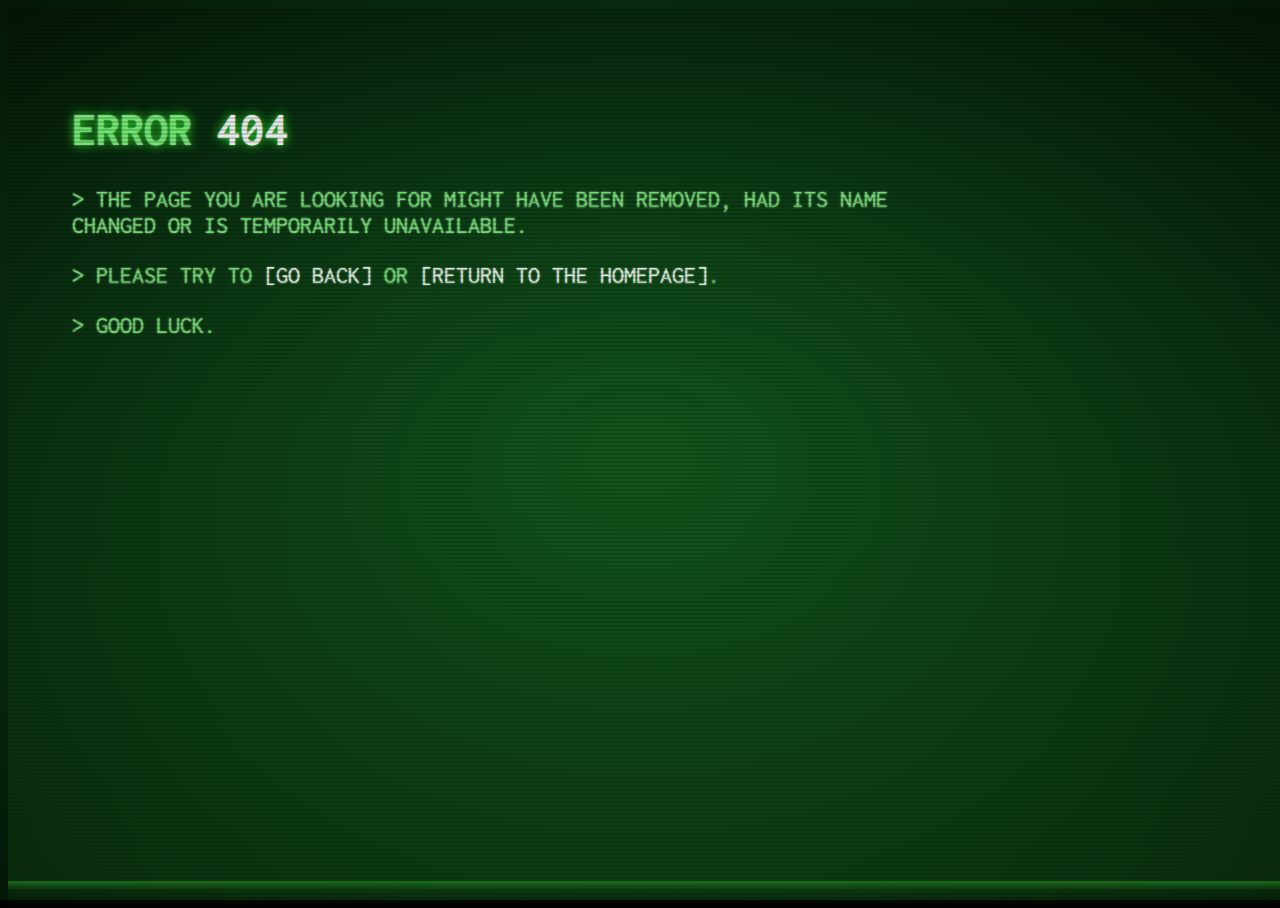
<file: cha/index.html>
<!doctype html>

<html>
<head>
    <title>Nothing Here!</title>
    <style type="text/css">
        @import 'https://fonts.googleapis.com/css?family=Inconsolata';

        html {
            min-height: 100%;
        }

        body {
            box-sizing: border-box;
            height: 100%;
            background-color: #000000;
            background-image: radial-gradient(#11581E, #041607), url("https://media.giphy.com/media/oEI9uBYSzLpBK/giphy.gif");
            background-repeat: no-repeat;
            background-size: cover;
            font-family: 'Inconsolata', Helvetica, sans-serif;
            font-size: 1.5rem;
            color: rgba(128, 255, 128, 0.8);
            text-shadow: 0 0 1ex rgba(51, 255, 51, 1), 0 0 2px rgba(255, 255, 255, 0.8);
        }

        .noise {
            pointer-events: none;
            position: absolute;
            width: 100%;
            height: 100%;
            background-image: url("https://media.giphy.com/media/oEI9uBYSzLpBK/giphy.gif");
            background-repeat: no-repeat;
            background-size: cover;
            z-index: -1;
            opacity: .02;
        }

        .overlay {
            pointer-events: none;
            position: absolute;
            width: 100%;
            height: 100%;
            background: repeating-linear-gradient( 180deg, rgba(0, 0, 0, 0) 0, rgba(0, 0, 0, 0.3) 50%, rgba(0, 0, 0, 0) 100%);
            background-size: auto 4px;
            z-index: 1;
        }

            .overlay::before {
                content: "";
                pointer-events: none;
                position: absolute;
                display: block;
                top: 0;
                left: 0;
                right: 0;
                bottom: 0;
                width: 100%;
                height: 100%;
                background-image: linear-gradient( 0deg, transparent 0%, rgba(32, 128, 32, 0.2) 2%, rgba(32, 128, 32, 0.8) 3%, rgba(32, 128, 32, 0.2) 3%, transparent 100%);
                background-repeat: no-repeat;
                animation: scan 7.5s linear 0s infinite;
            }

        @keyframes scan {
            0% {
                background-position: 0 -100vh;
            }

            35%, 100% {
                background-position: 0 100vh;
            }
        }

        .terminal {
            box-sizing: inherit;
            position: absolute;
            height: 100%;
            width: 1000px;
            max-width: 100%;
            padding: 4rem;
            text-transform: uppercase;
        }

        .output {
            color: rgba(128, 255, 128, 0.8);
            text-shadow: 0 0 1px rgba(51, 255, 51, 0.4), 0 0 2px rgba(255, 255, 255, 0.8);
        }

            .output::before {
                content: "> ";
            }

        /*
        .input {
          color: rgba(192, 255, 192, 0.8);
          text-shadow:
              0 0 1px rgba(51, 255, 51, 0.4),
              0 0 2px rgba(255, 255, 255, 0.8);
        }

        .input::before {
          content: "$ ";
        }
        */

        a {
            color: #fff;
            text-decoration: none;
        }

            a::before {
                content: "[";
            }

            a::after {
                content: "]";
            }

        .errorcode {
            color: white;
        }
    </style>
</head>
<body>
    <div class="noise"></div>
    <div class="overlay"></div>
    <div class="terminal">
        <h1>
            Error
            <span class="errorcode">404</span>
        </h1>
        <p class="output">The page you are looking for might have been removed, had its name changed or is temporarily unavailable.</p>
        <p class="output">
            Please try to
            <a href="javascript:history.back()">go back</a> or
            <a href="https://worldlivetv.github.io/">return to the homepage</a>.
        </p>
        <p class="output">Good luck.</p>
    </div>
</body>
</html>
</file>
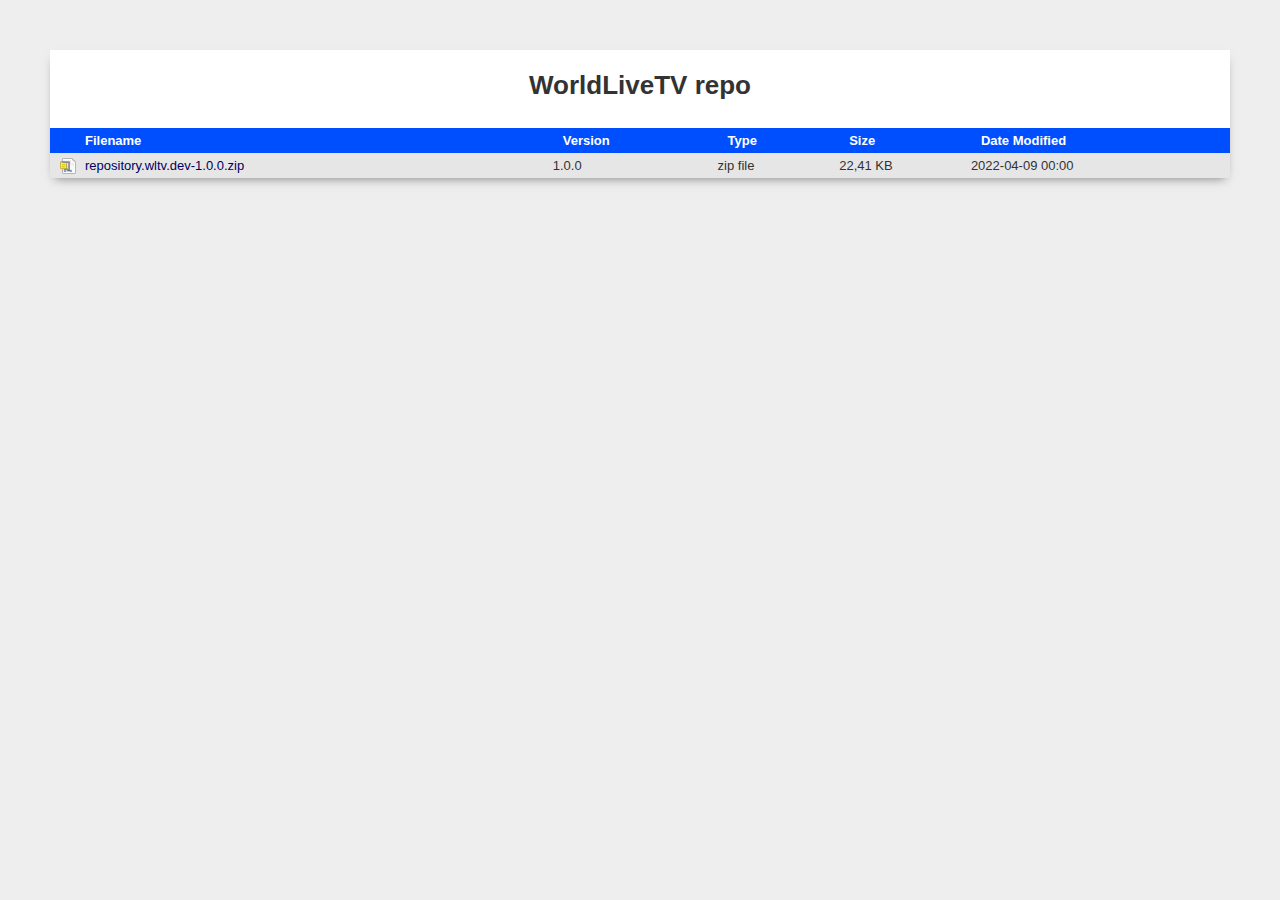
<file: repo_dev/index.html>
<!DOCTYPE html>

<html>
<head>
    <meta charset="UTF-8">
    <link rel="shortcut icon" href="/favicon.ico">
    <title>WorldLiveTV repo</title>
    <style>
* {padding: 0;margin: 0;} body {color: #333;font-family: Verdana,Geneva,Tahoma,sans-serif;font-size: 13px;padding: 50px;background: #eee;} #container {box-shadow: 0 5px 10px -5px rgba(0,0,0,.5);position: relative;background: #fff;} 
h1 {text-align: center;padding: 20px 0 12px 0;margin: 0;} h2 {font-size: 16px;text-align: center;padding: 0 0 12px 0;} table {background-color: #f3f3f3;border-collapse: collapse;width: 100%;margin: 15px 0;}
th {background-color: #004fff;color: #fff;cursor: pointer;padding: 5px 10px;} th small {font-size: 9px;} td, th {text-align: left;} a {text-decoration: none;} td a {color: #00005f;display: block;padding: 5px 10px;}
th a {padding-left: 0;} th:first-of-type {padding-left: 35px;} td:not(:first-of-type) a {background-image: none !important;} tr:nth-of-type(odd) {background-color: #e6e6e6;} tr:hover td {background-color: #cacaca;} tr:hover td a {color: #000;} 

        td:first-of-type a {
            background: url('[data-uri]') no-repeat 10px 50%;
            padding-left: 35px;
        }

        table tr td:first-of-type a[href$=".gif"], table tr td:first-of-type a[href$=".jpeg"], table tr td:first-of-type a[href$=".jpg"], table tr td:first-of-type a[href$=".png"], table tr td:first-of-type a[href$=".svg"] {
            background-image: url('[data-uri]');
        }

        table tr td:first-of-type a[href$=".zip"] {
            background-image: url('[data-uri]');
        }

        table tr td:first-of-type a[href$=".css"] {
            background: url('[data-uri]');
        }

        table tr td:first-of-type a[href$=".doc"], table tr td:first-of-type a[href$=".docx"], table tr td:first-of-type a[href$=".pps"], table tr td:first-of-type a[href$=".ppsx"], table tr td:first-of-type a[href$=".ppt"], table tr td:first-of-type a[href$=".pptx"], table tr td:first-of-type a[href$=".xls"], table tr td:first-of-type a[href$=".xlsx"] {
            background-image: url('[data-uri]');
        }

        table tr td:first-of-type a[href$=".avi"], table tr td:first-of-type a[href$=".m4a"], table tr td:first-of-type a[href$=".mov"], table tr td:first-of-type a[href$=".mp4"], table tr td:first-of-type a[href$=".wmv"] {
            background-image: url('[data-uri]');
        }

        table tr td:first-of-type a[href$=".aac"], table tr td:first-of-type a[href$=".mp3"], table tr td:first-of-type a[href$=".ogg"], table tr td:first-of-type a[href$=".wma"] {
            background-image: url('[data-uri]');
        }

        table tr td:first-of-type a[href$=".htm"], table tr td:first-of-type a[href$=".html"], table tr td:first-of-type a[href$=".xml"] {
            background-image: url('[data-uri]');
        }

        table tr td:first-of-type a[href$=".php"] {
            background-image: url('[data-uri]');
        }

        table tr td:first-of-type a[href$=".js"] {
            background-image: url('[data-uri]');
        }

        table tr.dir td:first-of-type a {
            background-image: url('[data-uri]');
        }
    </style>
</head>
<body>
    <div id="container">
        <h1>WorldLiveTV repo</h1>
        <table class="sortable">
            <thead><tr><th>Filename</th><th>Version</th><th>Type</th><th>Size</th><th>Date Modified</th></tr></thead>
            <tbody>
                <tr>
    <td><a href="repository.wltv.dev-1.0.0.zip">repository.wltv.dev-1.0.0.zip</a></td>
    <td>1.0.0</td>
    <td>zip file</td>
    <td>22,41 KB</td>
    <td>2022-04-09 00:00</td>
</tr>

            </tbody>
        </table>
    </div>
</body>
</html>
</file>
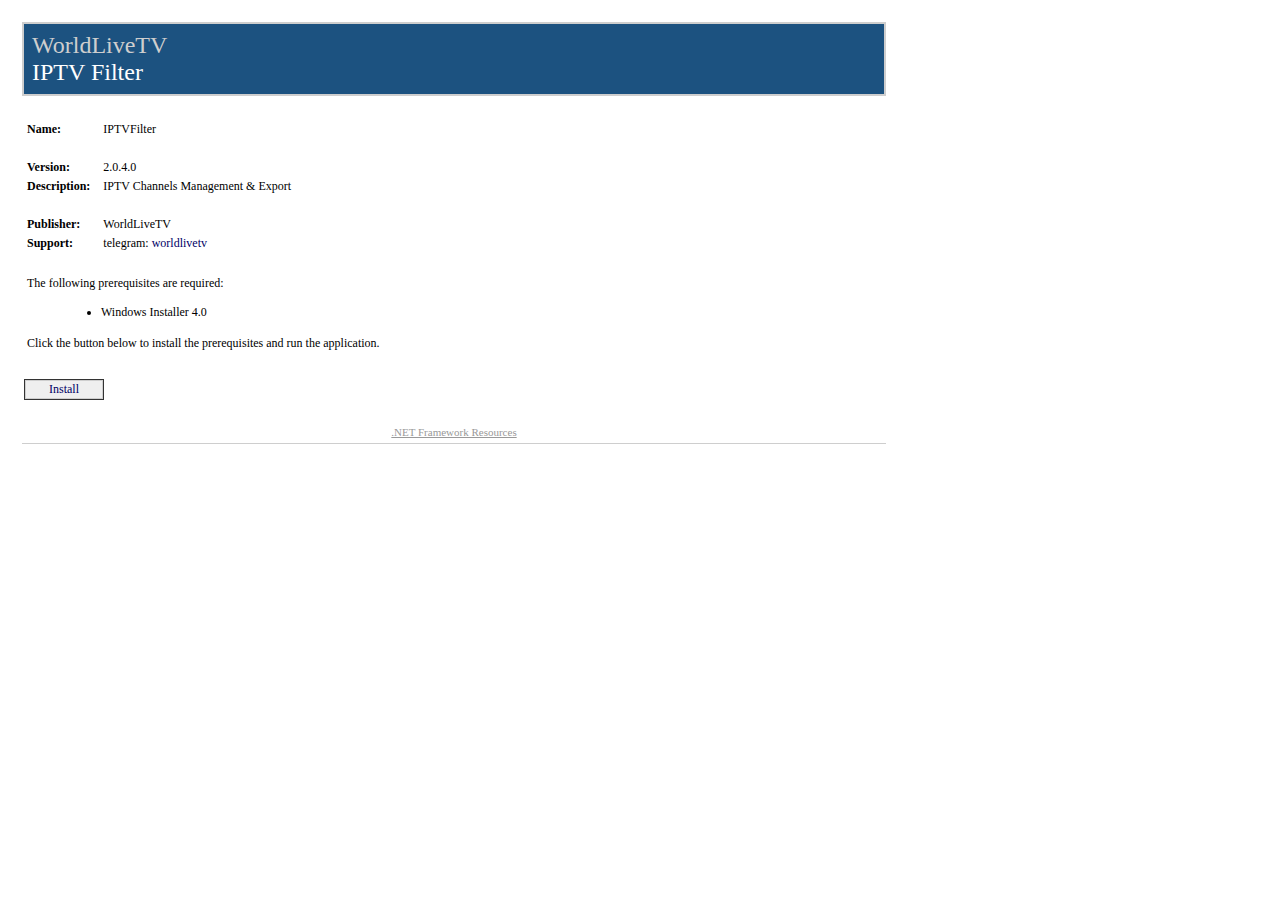
<file: iptvfilter/Setup.htm>
<html>
<head>
    <title>IPTV Filter</title>
    <meta http-equiv="Content-Type" content="text/html; charset=utf-8" />
    <style type="text/css">
        <!--
        BODY {
            margin-top: 20px;
            margin-left: 20px;
            margin-right: 20px;
            color: #000000;
            font-family: Tahoma;
            background-color: white;
        }

        A:link {
            font-weight: normal;
            color: #000066;
            text-decoration: none;
        }

        A:visited {
            font-weight: normal;
            color: #000066;
            text-decoration: none;
        }

        A:active {
            font-weight: normal;
            text-decoration: none;
        }

        A:hover {
            font-weight: normal;
            color: #FF6600;
            text-decoration: none;
        }

        P {
            margin-top: 0px;
            margin-bottom: 12px;
            color: #000000;
            font-family: Tahoma;
        }

        PRE {
            border-right: #f0f0e0 1px solid;
            padding-right: 5px;
            border-top: #f0f0e0 1px solid;
            margin-top: -5px;
            padding-left: 5px;
            font-size: x-small;
            padding-bottom: 5px;
            border-left: #f0f0e0 1px solid;
            padding-top: 5px;
            border-bottom: #f0f0e0 1px solid;
            font-family: Courier New;
            background-color: #e5e5cc;
        }

        TD {
            font-size: 12px;
            color: #000000;
            font-family: Tahoma;
        }

        H2 {
            border-top: #003366 1px solid;
            margin-top: 25px;
            font-weight: bold;
            font-size: 1.5em;
            margin-bottom: 10px;
            margin-left: -15px;
            color: #003366;
        }

        H3 {
            margin-top: 10px;
            font-size: 1.1em;
            margin-bottom: 10px;
            margin-left: -15px;
            color: #000000;
        }

        UL {
            margin-top: 10px;
            margin-left: 20px;
        }

        OL {
            margin-top: 10px;
            margin-left: 20px;
        }

        LI {
            margin-top: 10px;
            color: #000000;
        }

        FONT.value {
            font-weight: bold;
            color: darkblue;
        }

        FONT.key {
            font-weight: bold;
            color: darkgreen;
        }

        .divTag {
            border: 1px;
            border-style: solid;
            background-color: #FFFFFF;
            text-decoration: none;
            height: auto;
            width: auto;
            background-color: #cecece;
        }

        .BannerColumn {
            background-color: #000000;
        }

        .Banner {
            border: 0;
            padding: 0;
            height: 8px;
            margin-top: 0px;
            color: #ffffff;
            filter: progid:DXImageTransform.Microsoft.Gradient(GradientType=1,StartColorStr='#1c5280',EndColorStr='#FFFFFF');
        }

        .BannerTextCompany {
            font: bold;
            font-size: 18pt;
            color: #cecece;
            font-family: Tahoma;
            height: 0px;
            margin-top: 0;
            margin-left: 8px;
            margin-bottom: 0;
            padding: 0px;
            white-space: nowrap;
            filter: progid:DXImageTransform.Microsoft.dropshadow(OffX=2,OffY=2,Color='black',Positive='true');
        }

        .BannerTextApplication {
            font: bold;
            font-size: 18pt;
            font-family: Tahoma;
            height: 0px;
            margin-top: 0;
            margin-left: 8px;
            margin-bottom: 0;
            padding: 0px;
            white-space: nowrap;
            filter: progid:DXImageTransform.Microsoft.dropshadow(OffX=2,OffY=2,Color='black',Positive='true');
        }

        .BannerText {
            font: bold;
            font-size: 18pt;
            font-family: Tahoma;
            height: 0px;
            margin-top: 0;
            margin-left: 8px;
            margin-bottom: 0;
            padding: 0px;
            filter: progid:DXImageTransform.Microsoft.dropshadow(OffX=2,OffY=2,Color='black',Positive='true');
        }

        .BannerSubhead {
            border: 0;
            padding: 0;
            height: 16px;
            margin-top: 0px;
            margin-left: 10px;
            color: #ffffff;
            filter: progid:DXImageTransform.Microsoft.Gradient(GradientType=1,StartColorStr='#4B3E1A',EndColorStr='#FFFFFF');
        }

        .BannerSubheadText {
            font: bold;
            height: 11px;
            font-size: 11px;
            font-family: Tahoma;
            margin-top: 1px;
            margin-left: 10px;
            filter: progid:DXImageTransform.Microsoft.dropshadow(OffX=2,OffY=2,Color='black',Positive='true');
        }

        .FooterRule {
            border: 0;
            padding: 0;
            height: 1px;
            margin: 0px;
            color: #ffffff;
            filter: progid:DXImageTransform.Microsoft.Gradient(GradientType=1,StartColorStr='#4B3E1A',EndColorStr='#FFFFFF');
        }

        .FooterText {
            font-size: 11px;
            font-weight: normal;
            text-decoration: none;
            font-family: Tahoma;
            margin-top: 10px;
            margin-left: 0px;
            margin-bottom: 2px;
            padding: 0px;
            color: #999999;
            white-space: nowrap;
        }

            .FooterText A:link {
                font-weight: normal;
                color: #999999;
                text-decoration: underline;
            }

            .FooterText A:visited {
                font-weight: normal;
                color: #999999;
                text-decoration: underline;
            }

            .FooterText A:active {
                font-weight: normal;
                color: #999999;
                text-decoration: underline;
            }

            .FooterText A:hover {
                font-weight: normal;
                color: #FF6600;
                text-decoration: underline;
            }

        .ClickOnceInfoText {
            font-size: 11px;
            font-weight: normal;
            text-decoration: none;
            font-family: Tahoma;
            margin-top: 0;
            margin-right: 2px;
            margin-bottom: 0;
            padding: 0px;
            color: #000000;
        }

        .InstallTextStyle {
            font: bold;
            font-size: 14pt;
            font-family: Tahoma;
            a: #FF0000;
            text-decoration: None;
        }

        .DetailsStyle {
            margin-left: 30px;
        }

        .ItemStyle {
            margin-left: -15px;
            font-weight: bold;
        }

        .StartColorStr {
            background-color: #4B3E1A;
        }

        .JustThisApp A:link {
            font-weight: normal;
            color: #000066;
            text-decoration: underline;
        }

        .JustThisApp A:visited {
            font-weight: normal;
            color: #000066;
            text-decoration: underline;
        }

        .JustThisApp A:active {
            font-weight: normal;
            text-decoration: underline;
        }

        .JustThisApp A:hover {
            font-weight: normal;
            color: #FF6600;
            text-decoration: underline;
        }
        -->
    </style>
</head>

<body>
    <table width="70%" cellpadding="0" cellspacing="2" border="0">
        <tr>
            <td>
                <table cellpadding="2" cellspacing="0" border="0" bgcolor="#cecece" width="100%">
                    <tr>
                        <td>
                            <table bgcolor="#1c5280" width="100%" cellpadding="0" cellspacing="0" border="0">
                                <tr><td class="Banner" /></tr>
                                <tr><td class="Banner"><span class="BannerTextCompany">WorldLiveTV</span></td></tr>
                                <tr><td class="Banner"><span class="BannerTextApplication">IPTV Filter</span></td></tr>
                                <tr><td class="Banner" align="RIGHT" /></tr>
                            </table>
                        </td>
                    </tr>
                </table>
            </td>
        </tr>
        <tr>
            <td align="LEFT">
                <table cellpadding="2" cellspacing="0" border="0" width="540">
                    <tr>
                        <td width="496">
                            <table>
                                <tr><td colspan="3">&nbsp;</td></tr>
                                <tr>
                                    <td><b>Name:</b></td>
                                    <td width="5"><spacer type="block" width="10" /></td>
                                    <td>IPTVFilter</td>
                                </tr>
                                <tr><td colspan="3">&nbsp;</td></tr>
                                <tr>
                                    <td><b>Version:</b></td>
                                    <td width="5"><spacer type="block" width="10" /></td>
                                    <td>2.0.4.0 </td>
                                </tr>
                                <tr>
                                    <td><b>Description:</b></td>
                                    <td width="5"><spacer type="block" width="10" /></td>
                                    <td>IPTV Channels Management & Export</td>
                                </tr>
                                <tr><td colspan="3">&nbsp;</td></tr>
                                <tr><td><b>Publisher:</b></td><td width="5"><spacer type="block" width="10" /></td><td>WorldLiveTV</td></tr>
                                <tr><td><b>Support:</b></td><td width="5"><spacer type="block" width="10" /></td><td>telegram: <a href="https://t.me/kodilivetv">worldlivetv</a></td></tr>
                                <tr><td colspan="3">&nbsp;</td></tr>
                            </table>
                            <table id="BootstrapperSection" border="0">
                                <tr><td colspan="2">The following prerequisites are required:</td></tr>
                                <tr>
                                    <td width="10">&nbsp;</td>
                                    <td>
                                        <ul>
                                            <li>Windows Installer 4.0</li>
                                            
                                        </ul>
                                    </td>
                                </tr>
                                <tr>
                                    <!--<td colspan="2">
                                        If these components are already installed, you can
                                        <span class="JustThisApp"><a href="Setup.msi">launch</a></span>
                                        the application now. Otherwise, click the button below to install the prerequisites and run the application.
                                    </td>-->
                                    <td colspan="2">
                                        Click the button below to install the prerequisites and run the application.
                                    </td>
                                </tr>
                                <tr><td colspan="2">&nbsp;</td></tr>
                            </table>
                        </td>
                    </tr>
                </table>
            </td>
        </tr>
        <tr>
            <td align="LEFT">
                <table cellpadding="2" cellspacing="0" border="0" width="540" style="cursor:pointer" onclick="window.navigate(InstallButton.href)">
                    <tr>
                        <td align="LEFT">
                            <table cellpadding="1" bgcolor="#333333" cellspacing="0" border="0">
                                <tr>
                                    <td>
                                        <table cellpadding="1" bgcolor="#cecece" cellspacing="0" border="0">
                                            <tr>
                                                <td>
                                                    <table cellpadding="1" bgcolor="#efefef" cellspacing="0" border="0">
                                                        <tr>
                                                            <td width="20"><spacer type="block" width="20" height="1" /></td>
                                                            <td><a id="InstallButton" href="SetupIPTVFilter.msi">Install</a></td>
                                                            <td width="20"><spacer type="block" width="20" height="1" /></td>
                                                        </tr>
                                                    </table>
                                                </td>
                                            </tr>
                                        </table>
                                    </td>
                                </tr>
                            </table>
                        </td>
                        <td width="15%" align="right" />
                    </tr>
                </table>
            </td>
        </tr>
        <tr><td>&nbsp;</td></tr>
        <tr>
            <td>
                <table width="100%" cellpadding="0" cellspacing="0" border="0" bgcolor="#ffffff">
                    <tr><td height="5"><spacer type="block" height="5" /></td></tr>
                    <tr>
                        <td class="FooterText" align="center">
                            <a href="https://docs.microsoft.com/en-us/dotnet/framework/install/guide-for-developers">.NET Framework Resources</a>
                        </td>
                    </tr>
                    <tr><td height="5"><spacer type="block" height="5" /></td></tr>
                    <tr><td height="1" bgcolor="#cecece"><spacer type="block" height="1" /></td></tr>
                </table>
            </td>
        </tr>

    </table>
</body>
</html>
</file>
